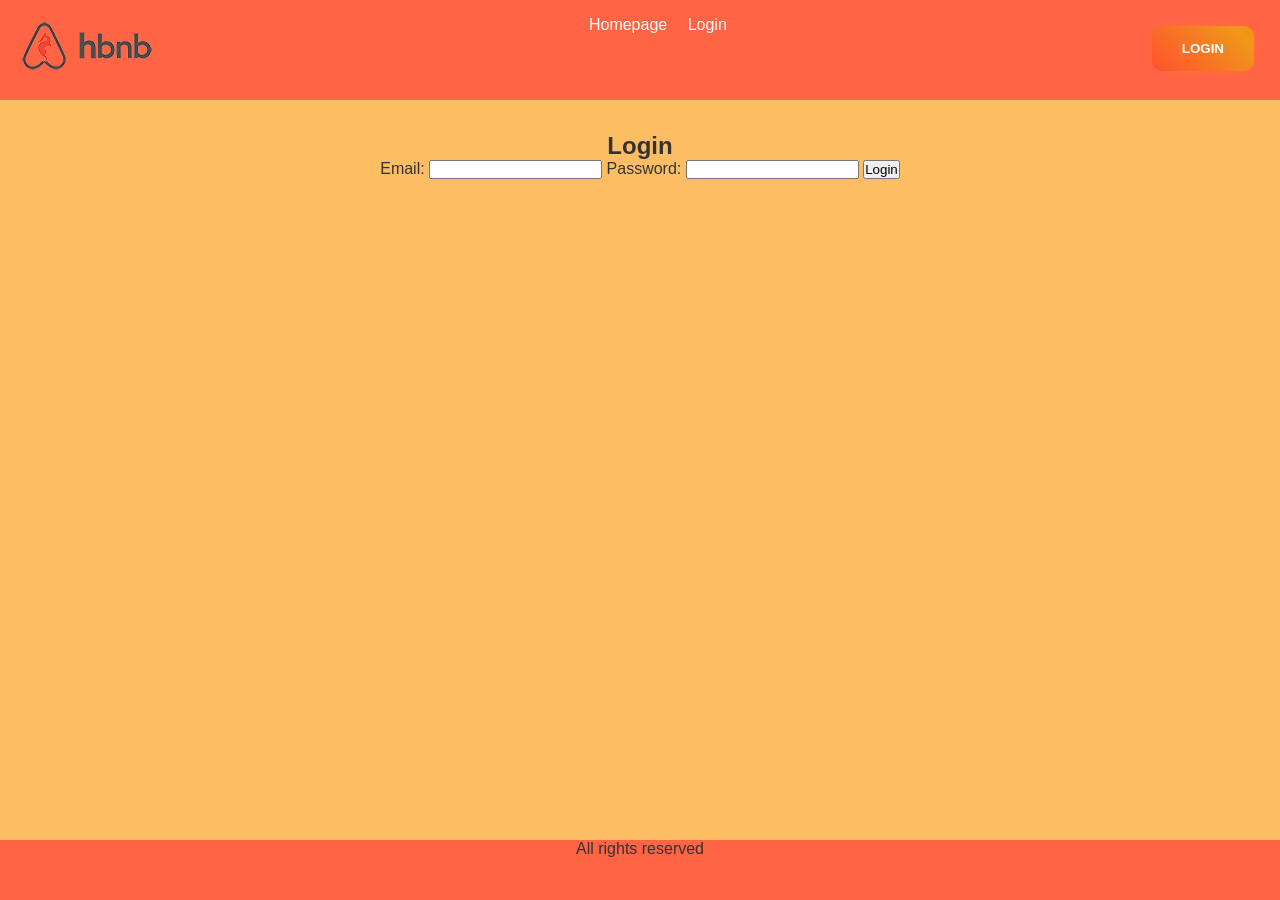
<file: part4/base_files/index.html>
<!DOCTYPE html>
<html lang="en">
<head>
	<meta charset="UTF-8">
	<meta name="viewport" content="width=device-width, initial-scale=1.0">
	<link rel="icon" type="image/x-icon" href="beach-logo.png">
	<title>List of Places</title>
	<link rel="stylesheet" href="styles.css">
</head>
<body>
	<header>
		<!-- Mandatory -->
		<div id="logo-and-login">
			<img class="logo" src="logo.png" alt="site-logo">
			<button id="login-button">
				<a href="login.html" id="login-butt">Login</a>
			</button>
		</div>
		<nav>
			<div id="navigation">
				<a href="index.html" id="index-link">Homepage</a>
				<a href="login.html" id="login-link">Login</a>
			</div>
		</nav>
	</header>
	<main>
		<section id="filter">
            <label for="price-filter">Max Price:</label>
            <select id="price-filter">
                <!-- Options will be populated dynamically -->
            </select>
        </section>
        <section id="places-details">
            <!-- List of places will be populated dynamically -->
			<ul id="places-cards">
				<!-- Place items will be inserted here -->
			</ul>
        </section>
	</main>
	<script src="script.js"></script>
	<footer class="footer-container">
		<p>All rights reserved</p>
	</footer>
</body>
</html>
</file>
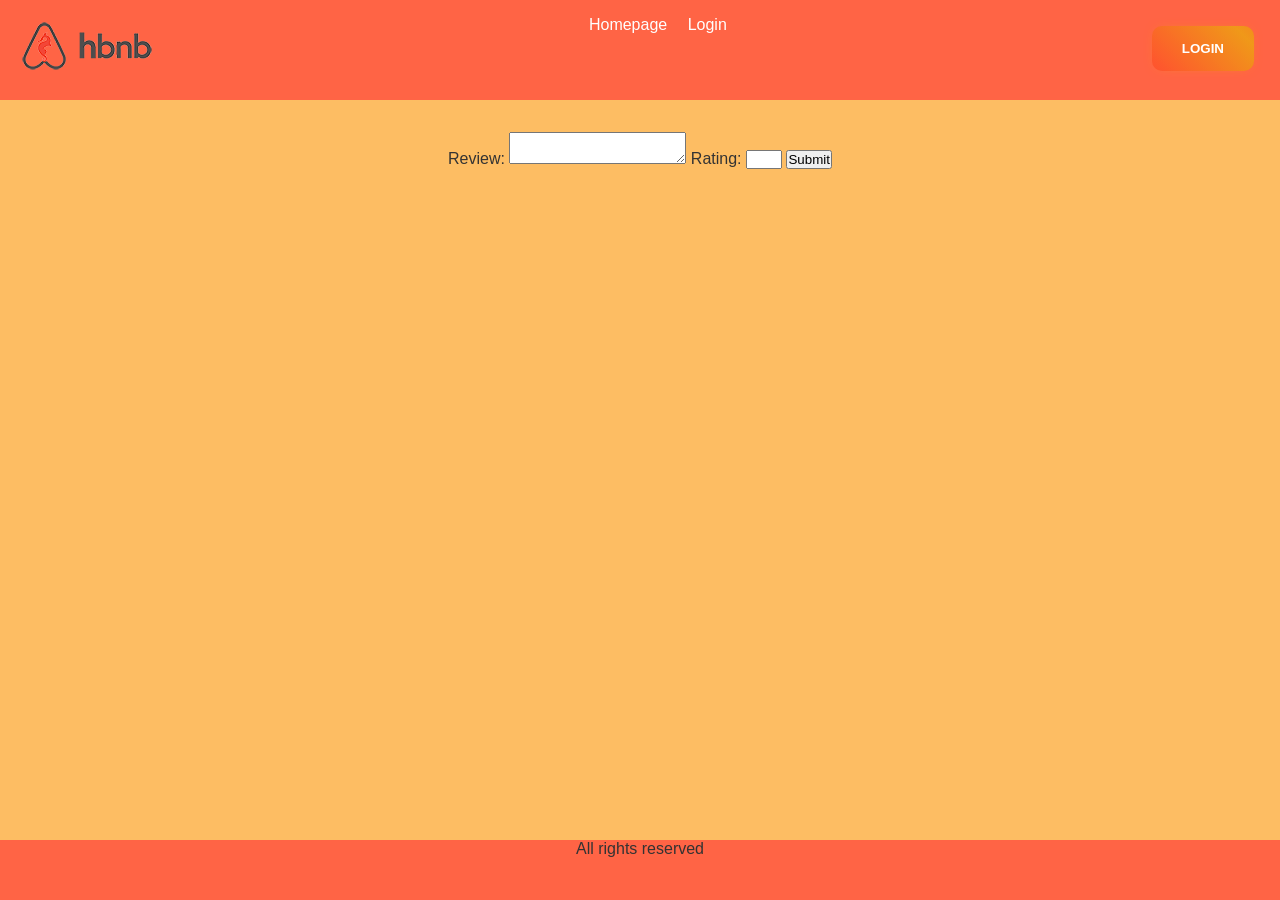
<file: part4/base_files/add_review.html>
<!DOCTYPE html>
<html lang="en">
<head>
    <meta charset="UTF-8">
    <meta name="viewport" content="width=device-width, initial-scale=1.0">
    <link rel="icon" type="image/x-icon" href="beach-logo.png">
    <title>Add Review</title>
    <link rel="stylesheet" href="styles.css">
</head>
<body>
    <header>
        <!-- Mandatory -->
        <div id="logo-and-login">
			<img class="logo" src="logo.png" alt="site-logo">
			<button id="login-button">
				<a href="login.html" id="login-link">Login</a>
			</button>
		</div>
		<nav>
			<div id="navigation">
				<a href="index.html" id="index-link">Homepage</a>
				<a href="login.html" id="login-link">Login</a>
			</div>
		</nav>
    </header>
    <main>
        <!-- Add something to idfentify the place you're reviewing -->
        <form id="review-form">
            <label for="review-text">Review:</label>
            <textarea id="review-text" name="review-text" required></textarea>
                    
            <label for="review-rating">Rating:</label>
            <input type="number" id="review-rating" name="review-rating"  min="1" max="5" required>
                    
            <button type="submit">Submit</button>
        </form>
    </main>
    <script src="script.js"></script>
    <footer class="footer-container">
		<p>All rights reserved</p>
	</footer>
</body>
</html>
</file>
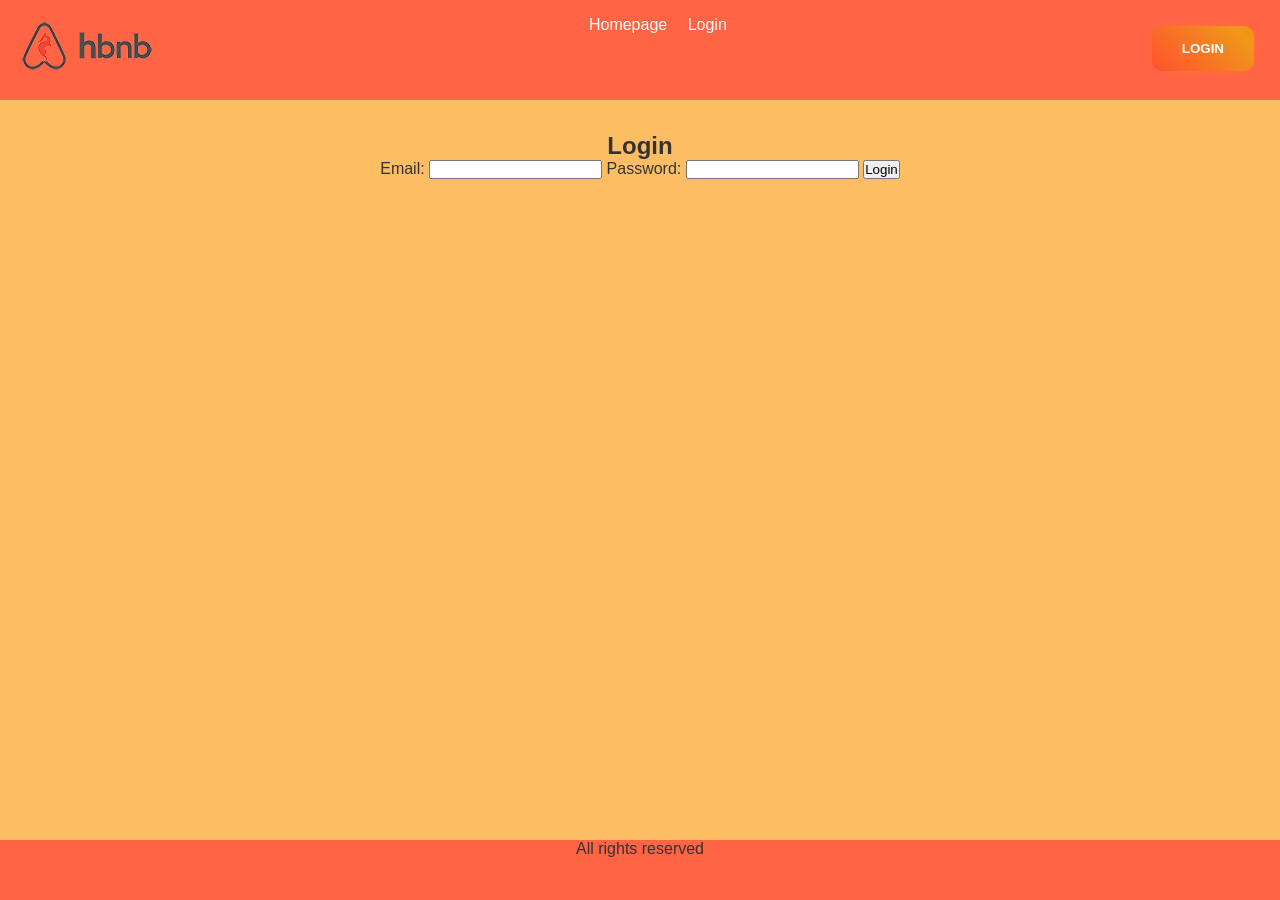
<file: part4/base_files/login.html>
<!DOCTYPE html>
<html lang="en">
<head>
    <meta charset="UTF-8">
    <meta name="viewport" content="width=device-width, initial-scale=1.0">
    <link rel="icon" type="image/x-icon" href="beach-logo.png">
    <title>Login</title>
    <link rel="stylesheet" href="styles.css">
</head>
<body>
    <header>
        <!-- Mandatory -->
        <div id="logo-and-login">
			<img class="logo" src="logo.png" alt="site-logo">
			<button id="login-button">
				<a href="login.html" id="login-link">Login</a>
			</button>
		</div>
		<nav>
			<div id="navigation">
				<a href="index.html" id="index-link">Homepage</a>
				<a href="login.html" id="login-link">Login</a>
			</div>
		</nav>
    </header>
    <main>
        <form id="login-form">
            <h2>Login</h2>
            <label for="email">Email:</label>
            <input type="email" id="email" name="email" required>
            
            <label for="password">Password:</label>
            <input type="password" id="password" name="password" required>

            <button type="submit">Login</button>
        </form>
    </main>
    <script src="script.js"></script>
    <footer class="footer-container">
		<p>All rights reserved</p>
	</footer>
</body>
</html>
</file>
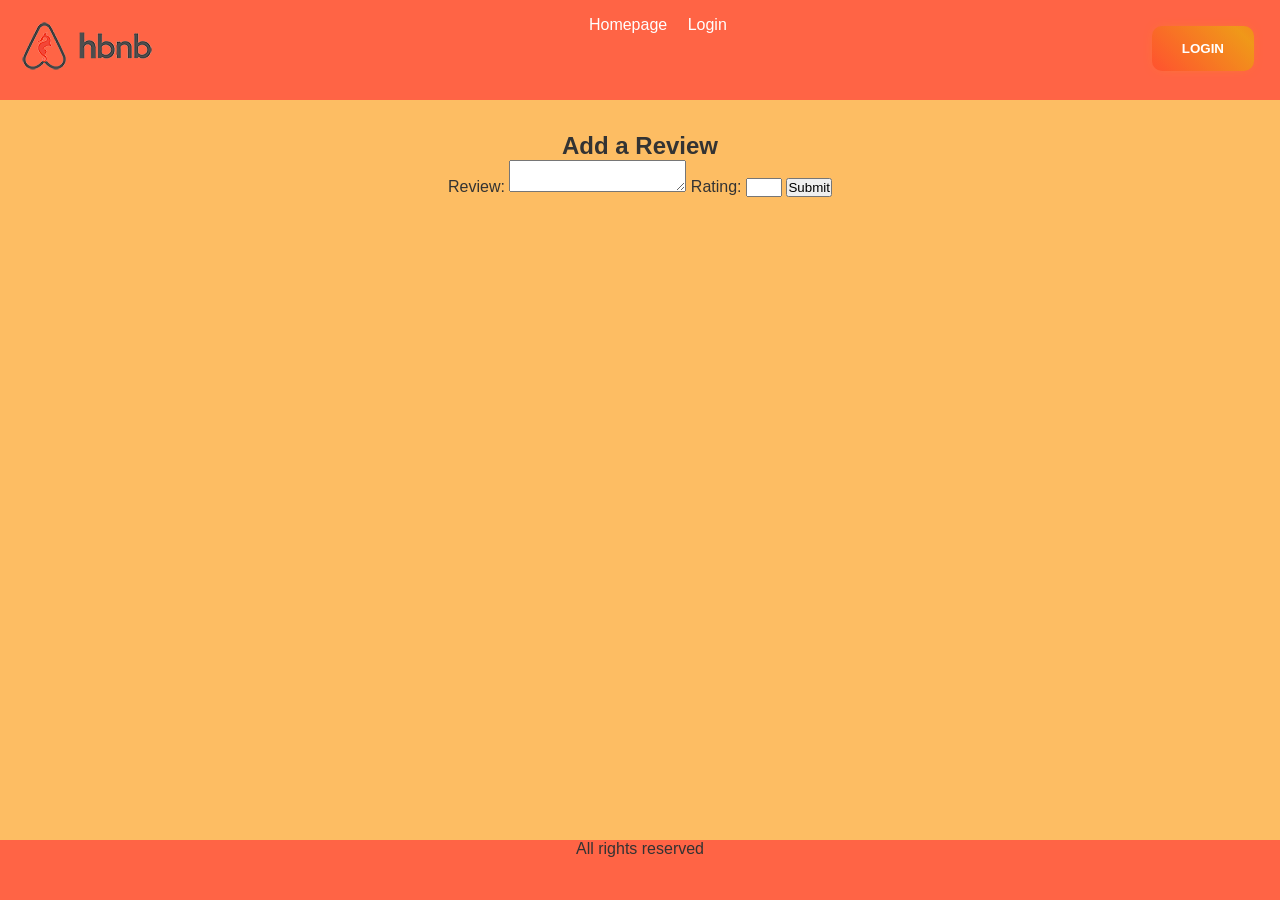
<file: part4/base_files/place.html>
<!DOCTYPE html>
<html lang="en" dir="ltr">
<head>
    <meta charset="UTF-8">
	<meta name="viewport" content="width=device-width, initial-scale=1.0">
	<link rel="icon" type="image/x-icon" href="beach-logo.png">
	<title>List of Places</title>
	<link rel="stylesheet" href="styles.css">
</head>
<body>
    <header>
		<!-- Mandatory -->
		<div id="logo-and-login">
			<img class="logo" src="logo.png" alt="site-logo">
			<button id="login-button" onclick="window.location.href='login.html'">Login</button>
		</div>
		<nav>
			<div id="navigation">
				<a href="index.html" id="index-link">Homepage</a>
				<a href="login.html" id="login-link">Login</a>
			</div>
		</nav>
	</header>
    <main>
        <section id="place-details">
            <!-- Place details will be populated dynamically -->
            <ul id="place-info">
                <!-- Place information will be inserted here -->
            </ul>
        </section>
        <section id="reviews">
            <!-- Reviews will be populated dynamically -->
            <ul id="review-card">
            </ul>
        </section>
        <section id="add-review">
            <h2>Add a Review</h2>
            <form id="review-form">
                <label for="review-text">Review:</label>
                <textarea id="review-text" name="review-text" required></textarea>
                        
                <label for="review-rating">Rating:</label>
                <input type="number" id="review-rating" name="review-rating"  min="1" max="5" required>
                        
                <button type="submit">Submit</button>
            </form>
        </section>
    </main>
    <script src="script.js"></script>
    <footer class="footer-container">
		<p>All rights reserved</p>
	</footer>
</body>
</html>
</file>
<file: part4/base_files/styles.css>
/* 
  This is a SAMPLE File to get you started. Follow the instructions on the project to complete the tasks. 
  You'll probably need to override some of theese styles.
*/

* {
    box-sizing: border-box;
    margin: 0;
    padding: 0;
    font-family: Arial, sans-serif;
}

body {
    background-color: #fdbd63;
    color: #333;
    padding-bottom: 60px;
    text-align: center;
}

header {
    background-color: #ff6445;
    color: #fff;
    padding: 1rem;
    height: 100px;
}

footer {
    position: absolute;
    background-color: #ff6445;
    height: 60px;
    width: 100%;
    bottom: 0;
    text-align: center;
}

nav a {
    color: #fff;
    text-decoration: none;
    margin-left: 1rem;
}

a {
    color: #fff;
    text-decoration: none;
}
main {
    padding: 2rem;
}

.place-cards {
    margin: 20px;
    padding: 10px;
    border: 1px solid #ddd;
    border-radius: 10px;
}

.cards {
    margin: 20px;
    padding: 10px;
    border: 1px solid #ddd;
    border-radius: 10px;
}

.review-card {
    margin: 20px;
    padding: 10px;
    border: 1px solid #ddd;
    border-radius: 10px;
}

.details-button {
  margin: 10px;
  padding: 15px 30px;
  text-align: center;
  text-transform: uppercase;
  text-decoration: none;
  transition: 0.5s;
  background-size: 200% auto;
  color: white;
  border-radius: 10px;
  display: block;
  border: 0px;
  font-weight: 700;
  box-shadow: 0px 0px 14px -7px #f09819;
  background-image: linear-gradient(45deg, #FF512F 0%, #F09819  51%, #FF512F  100%);
  cursor: pointer;
  user-select: none;
  -webkit-user-select: none;
  touch-action: manipulation;
}

.details-button:hover {
  background-position: right center;
  /* change the direction of the change here */
  color: #fff;
  text-decoration: none;
}

.details-button:active {
  transform: scale(0.95);
}


/** In the header */
#login-button {
  float: right;
  margin: 10px;
  padding: 15px 30px;
  text-align: center;
  text-transform: uppercase;
  text-decoration: none;
  text-decoration-color: #ddd;
  transition: 0.5s;
  background-size: 200% auto;
  color: white;
  border-radius: 10px;
  display: block;
  border: 0px;
  font-weight: 700;
  box-shadow: 0px 0px 14px -7px #f09819;
  background-image: linear-gradient(45deg, #FF512F 0%, #F09819  51%, #FF512F  100%);
  cursor: pointer;
  user-select: none;
  -webkit-user-select: none;
  touch-action: manipulation;
}

#login-button:hover {
  background-position: right center;
  /* change the direction of the change here */
  color: #fff;
  text-decoration: none;
}

#login-button:active {
  transform: scale(0.95);
}

.logo {
    float: left;
}
</file>
